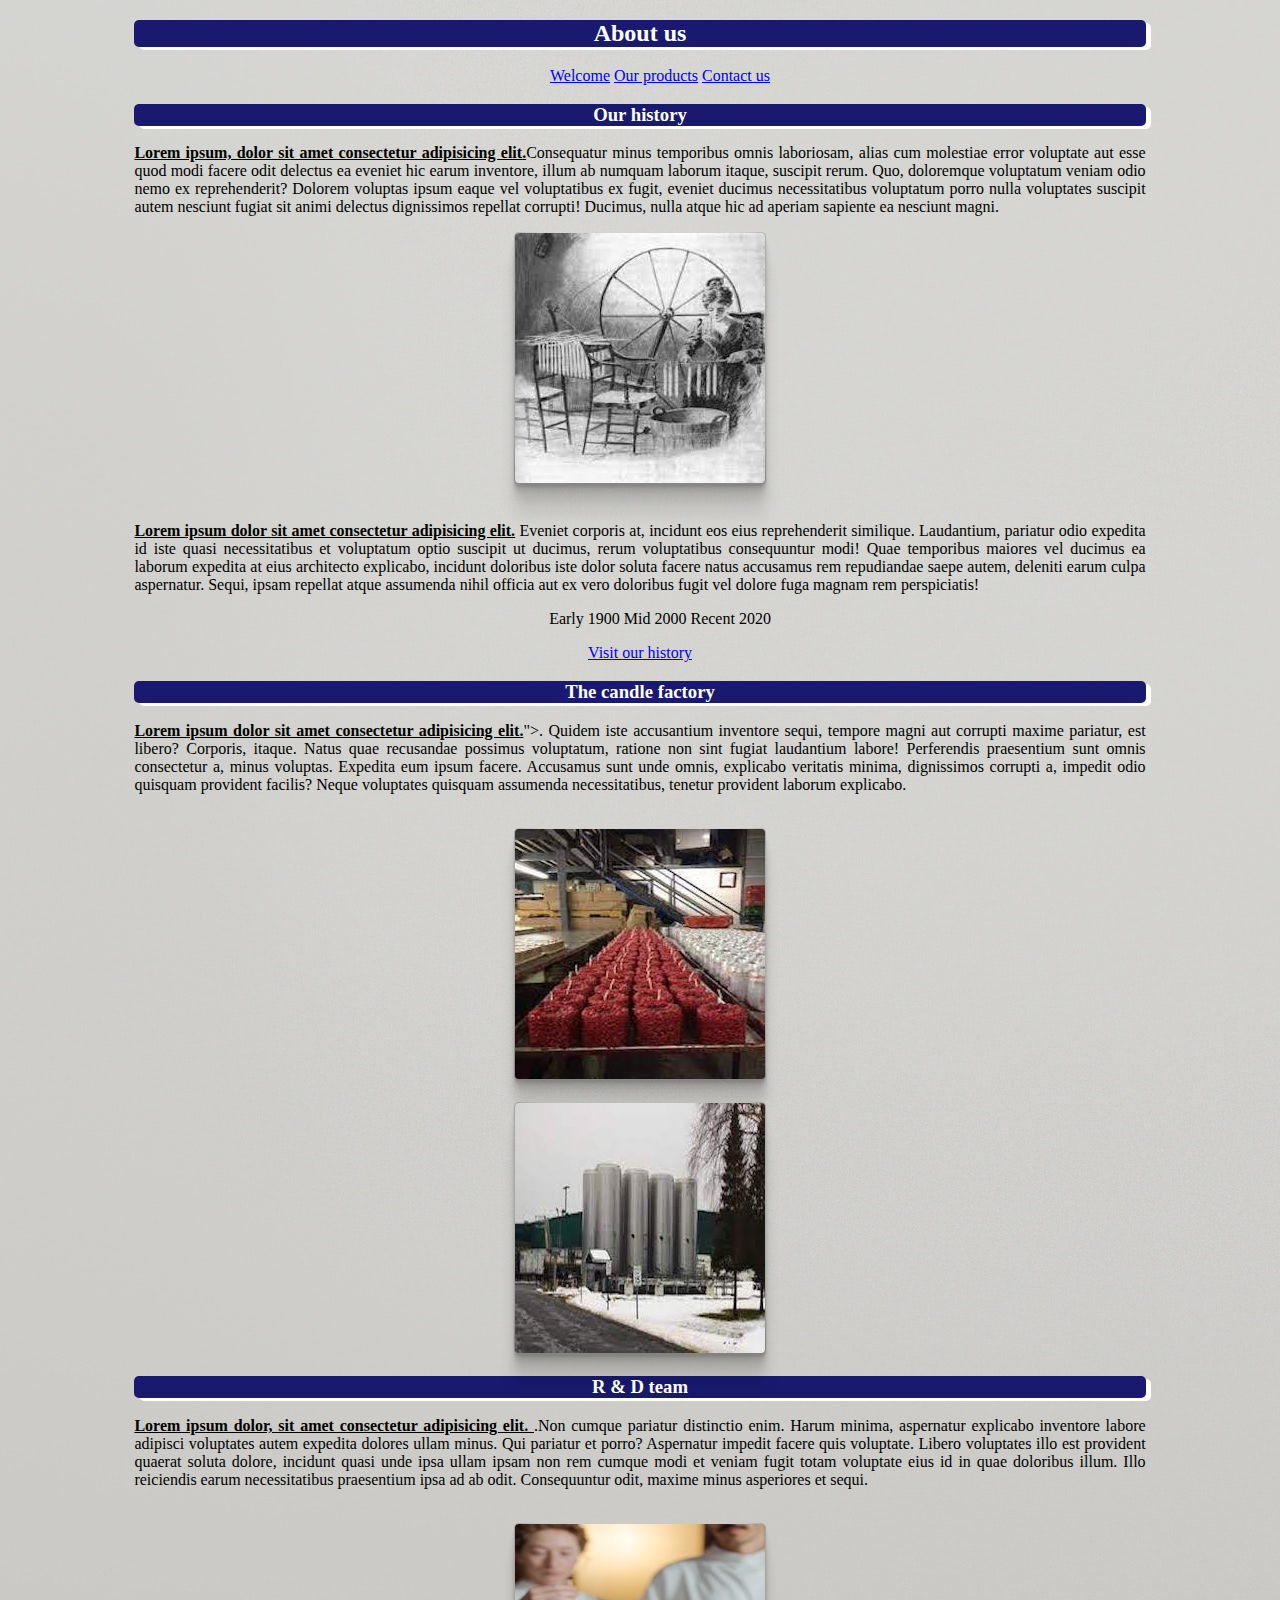
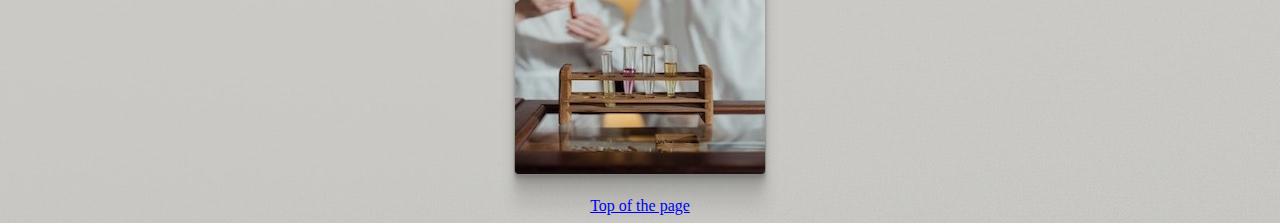
<file: Aboutus.html>
<!DOCTYPE html>
<html lang="en">
<head>
    <meta charset="UTF-8">
    <meta http-equiv="X-UA-Compatible" content="IE=edge">
    <meta name="viewport" content="width=device-width, initial-scale=1.0">
    <link href="https://cdn.jsdelivr.net/npm/bootstrap@5.1.3/dist/css/bootstrap.min.css" rel="stylesheet"
        integrity="sha384-1BmE4kWBq78iYhFldvKuhfTAU6auU8tT94WrHftjDbrCEXSU1oBoqyl2QvZ6jIW3" crossorigin="anonymous">
    <link rel="stylesheet" href="./style.css">
    <title>About Us</title>
</head>
<body>
    <main class="container">
    
    <a name="Id"></a>


<!-- <div class="row">
    <div class="col-xs-12 col-sm-12 col-md-4 col-lg-4">
    </article>
</div>

</div> -->

    <div>
   <h2>About us</h2>
<ul class="Title">
    <li><a href="./index.html">Welcome</a></li>
    <li><a href="./Ourproduct.html">Our products</a></li>
    <li><a href="./Contactus.html">Contact us</a></li>
    </class>
</ul>
</div>
<!-- create first section on the left-->
<div class="row">
<div class="col-xs-12 col-sm-12 col-md-4 col-lg-4">
    
<h3>Our history</h3>

<p><span class="span">Lorem ipsum, dolor sit amet consectetur adipisicing elit.</span></class>Consequatur minus temporibus omnis laboriosam, alias cum molestiae error voluptate aut esse quod modi facere odit delectus ea eveniet hic earum inventore, illum ab numquam laborum itaque, suscipit rerum. Quo, doloremque voluptatum veniam odio nemo ex reprehenderit? Dolorem voluptas ipsum eaque vel voluptatibus ex fugit, eveniet ducimus necessitatibus voluptatum porro nulla voluptates suscipit autem nesciunt fugiat sit animi delectus dignissimos repellat corrupti! Ducimus, nulla atque hic ad aperiam sapiente ea nesciunt magni.</p>

<img src="./Images/history 2.jpeg" alt="our history 2">
<br>
<br>
<p>
    <span class="span">Lorem ipsum dolor sit amet consectetur adipisicing elit.</span></class> Eveniet corporis at, incidunt eos eius reprehenderit similique. Laudantium, pariatur odio expedita id iste quasi necessitatibus et voluptatum optio suscipit ut ducimus, rerum voluptatibus consequuntur modi! Quae temporibus maiores vel ducimus ea laborum expedita at eius architecto explicabo, incidunt doloribus iste dolor soluta facere natus accusamus rem repudiandae saepe autem, deleniti earum culpa aspernatur. Sequi, ipsam repellat atque assumenda nihil officia aut ex vero doloribus fugit vel dolore fuga magnam rem perspiciatis!
</p>
    <ol>
        <li>Early 1900</li>
        <li>Mid 2000</li>
        <li>Recent 2020</li>
    </ol>

    <a href="https://en.wikipedia.org/wiki/Candle" target="_blank">Visit our history</a>
</div>
<!-- End of first section on the left-->

<!-- Create second section in the middle-->

<div class="col-xs-12 col-sm-12 col-md-4 col-lg-4">
<h3>The candle factory</h3>
<p><span class="span">Lorem ipsum dolor sit amet consectetur adipisicing elit.</span></class>">. Quidem iste accusantium inventore sequi, tempore magni aut corrupti maxime pariatur, est libero? Corporis, itaque. Natus quae recusandae possimus voluptatum, ratione non sint fugiat laudantium labore! Perferendis praesentium sunt omnis consectetur a, minus voluptas. Expedita eum ipsum facere. Accusamus sunt unde omnis, explicabo veritatis minima, dignissimos corrupti a, impedit odio quisquam provident facilis? Neque voluptates quisquam assumenda necessitatibus, tenetur provident laborum explicabo.</p>
<br>

<img src="./Images/factory1.jpeg" alt="factory 1">

<br>
<br>

<img src="./Images/factory2.jpeg" alt="factory 2">
</div>

<!-- End of second section in the middle -->

<!-- Create third section to the right -->
    <div class="col-xs-12 col-sm-12 col-md-4 col-lg-4">
<h3>R & D team</h3>
<p><span class="span">Lorem ipsum dolor, sit amet consectetur adipisicing elit. </span></class>.Non cumque pariatur distinctio enim. Harum minima, aspernatur explicabo inventore labore adipisci voluptates autem expedita dolores ullam minus. Qui pariatur et porro? Aspernatur impedit facere quis voluptate. Libero voluptates illo est provident quaerat soluta dolore, incidunt quasi unde ipsa ullam ipsam non rem cumque modi et veniam fugit totam voluptate eius id in quae doloribus illum. Illo reiciendis earum necessitatibus praesentium ipsa ad ab odit. Consequuntur odit, maxime minus asperiores et sequi.</p>
<br>
<img src="./Images/factory.jpg" alt="factory">
    </div>
</div>
<!-- End of third section to the right -->
<br>
<a href="#Id">Top of the page</a>
</main>
</body>
<script src="https://cdn.jsdelivr.net/npm/bootstrap@5.1.3/dist/js/bootstrap.bundle.min.js"
    integrity="sha384-ka7Sk0Gln4gmtz2MlQnikT1wXgYsOg+OMhuP+IlRH9sENBO0LRn5q+8nbTov4+1p"
    crossorigin="anonymous"></script>
</html>
</file>
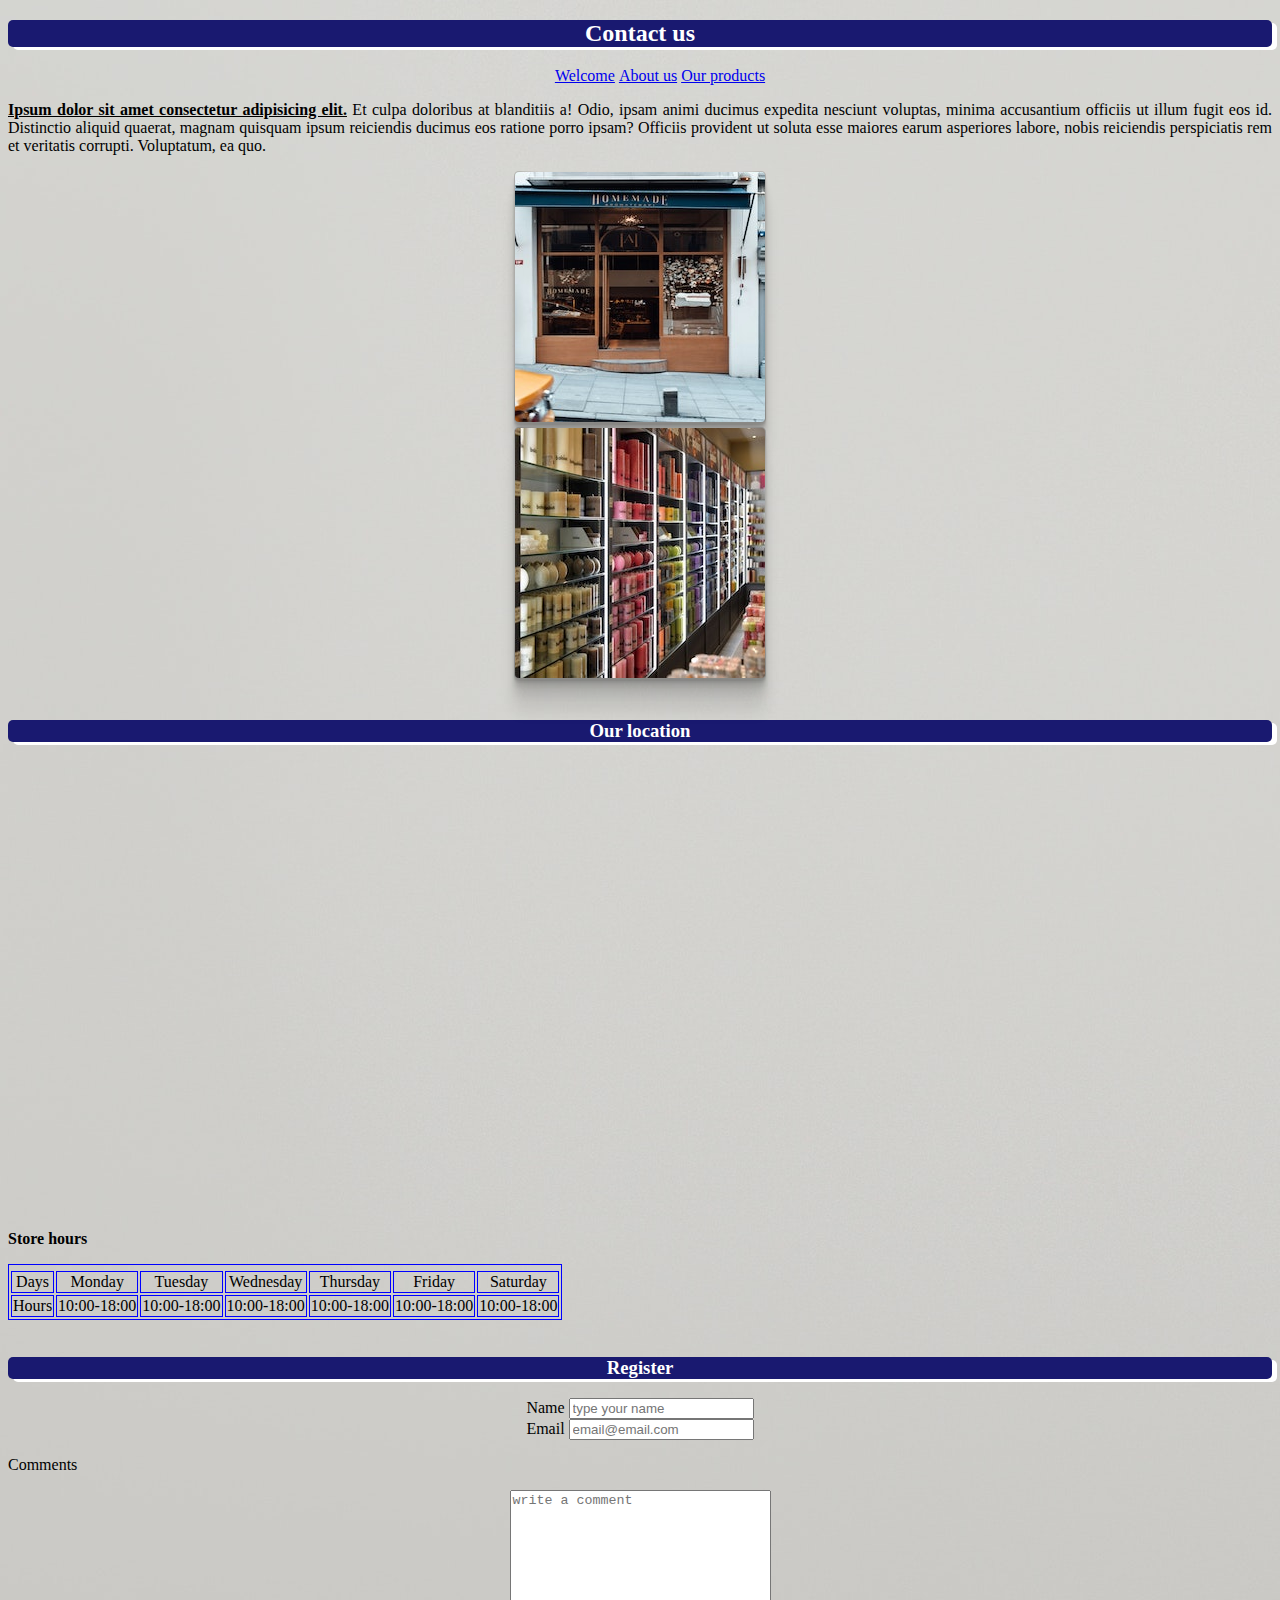
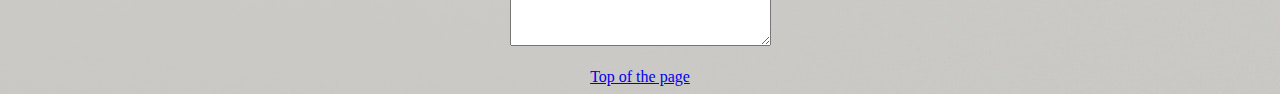
<file: Contactus.html>
<!DOCTYPE html>
<html lang="en">
<head>
    <meta charset="UTF-8">
    <meta http-equiv="X-UA-Compatible" content="IE=edge">
    <meta name="viewport" content="width=device-width, initial-scale=1.0">
    <link rel="stylesheet" href="./style.css">
    <title>Contact Us</title>
</head>
<body>
    <a name="Id"></a>
<h2>Contact us</h2>
<ul class="Title">
    <li><a href="./index.html">Welcome</a></li>
    <li><a href="./Aboutus.html">About us</a></li>
    <li><a href="./Ourproduct.html">Our products</a></li>
    </class>
</ul>
<p><span class="span"><b>Ipsum dolor sit amet consectetur adipisicing elit.</b></span> Et culpa doloribus at blanditiis a! Odio, ipsam animi ducimus expedita nesciunt voluptas, minima accusantium officiis ut illum fugit eos id. Distinctio aliquid quaerat, magnam quisquam ipsum reiciendis ducimus eos ratione porro ipsam? Officiis provident ut soluta esse maiores earum asperiores labore, nobis reiciendis perspiciatis rem et veritatis corrupti. Voluptatum, ea quo.</p>

<div class="row">
    <div class="column">
<img src="./Images/Candle light outside.jpg" alt="paris store">
</div>
<div class="column">
<img src="./Images/Candle store inside.jpg" alt="outside">
</div>
</div>
<br>

<h3>Our location</h3>
<iframe
    src="https://www.google.com/maps/embed?pb=!1m14!1m8!1m3!1d10076.913070744238!2d4.3574283!3d50.8454571!3m2!1i1024!2i768!4f13.1!3m3!1m2!1s0x0%3A0xcbd18b1ea8412062!2sBeCode%20Brussels!5e0!3m2!1sen!2sbe!4v1648073784500!5m2!1sen!2sbe"
    width="600" height="450" style="border:0;" allowfullscreen="" loading="lazy"></iframe>
    <br>
<P><b>Store hours</b></P>
<table>
    <th>
        <tr>
            <td>Days</td>
            <td>Monday</td>
            <td>Tuesday</td>
            <td>Wednesday</td>
            <td>Thursday</td>
            <td>Friday</td>
            <td>Saturday</td>
        </tr>
    </th>
    <tr>
        <td>Hours</td>
        <td>10:00-18:00</td>
        <td>10:00-18:00</td>
        <td>10:00-18:00</td>
        <td>10:00-18:00</td>
        <td>10:00-18:00</td>
        <td>10:00-18:00</td>
    </tr>
</table>
<br>
    <h3>Register</h3>
    <form action="">
<label for="name">Name</label>
<input type="text" placeholder="type your name" name="name">
<br>
<label for="email">Email</label>
<input type="text" placeholder="email@email.com" name="email">
<p>Comments</p>
<textarea name="comments" placeholder="write a comment" id="" cols="30" rows="10"></textarea>



    </form>

<br>
    <a href="#Id">Top of the page</a>
</body>
</html>
</file>
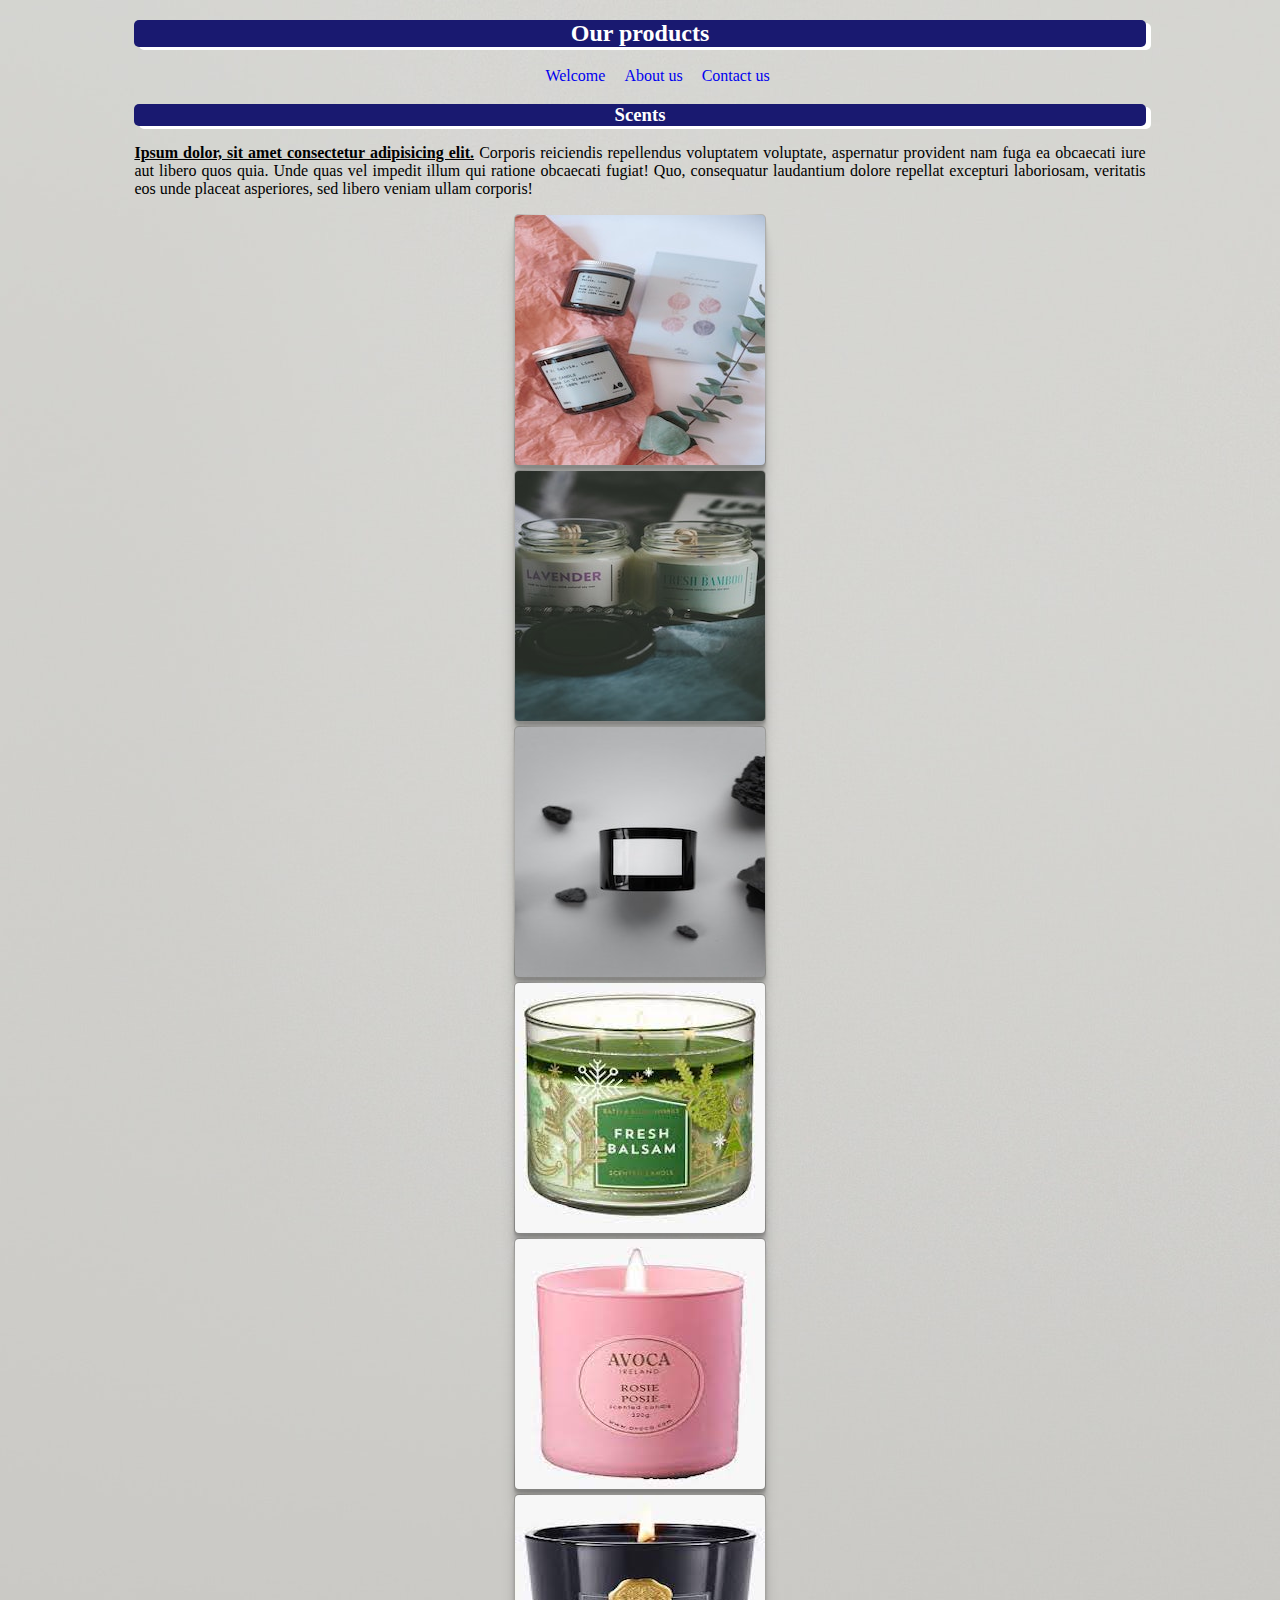
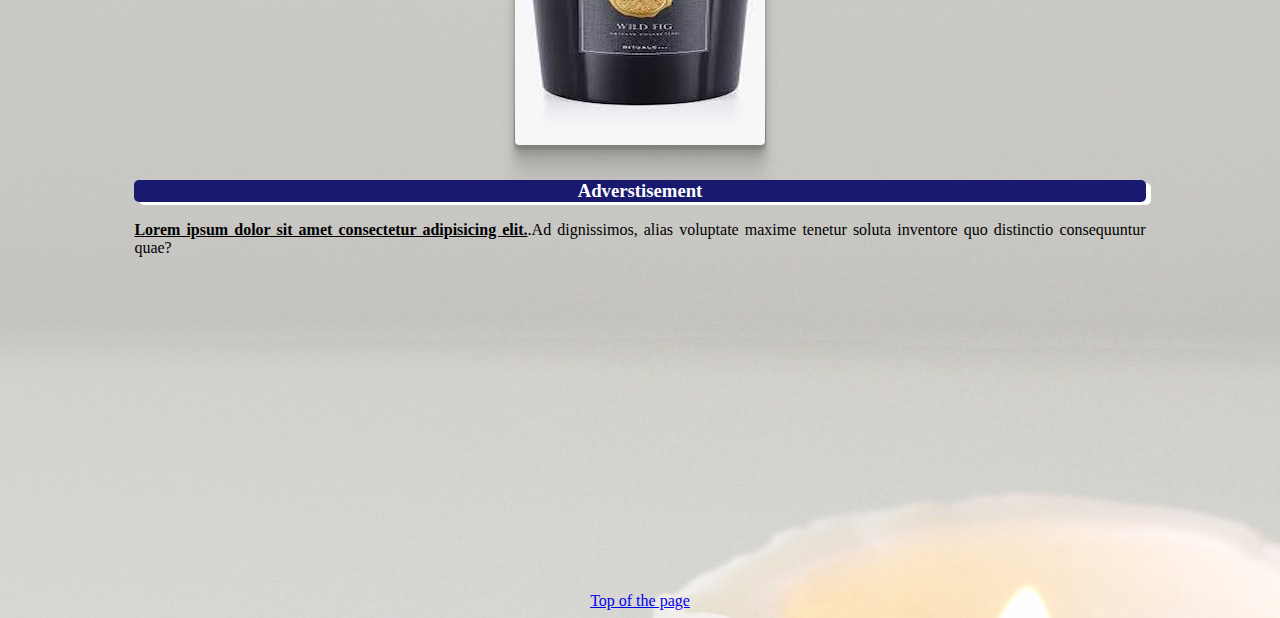
<file: Ourproduct.html>
<!DOCTYPE html>
<html lang="en">
<head>
    <meta charset="UTF-8">
    <meta http-equiv="X-UA-Compatible" content="IE=edge">
    <meta name="viewport" content="width=device-width, initial-scale=1.0">
    <link rel="stylesheet" href="./style.css">
    <link href="https://cdn.jsdelivr.net/npm/bootstrap@5.1.3/dist/css/bootstrap.min.css" rel="stylesheet" integrity="sha384-1BmE4kWBq78iYhFldvKuhfTAU6auU8tT94WrHftjDbrCEXSU1oBoqyl2QvZ6jIW3" crossorigin="anonymous">
    <script src="https://cdn.jsdelivr.net/npm/bootstrap@5.1.3/dist/js/bootstrap.bundle.min.js" integrity="sha384-ka7Sk0Gln4gmtz2MlQnikT1wXgYsOg+OMhuP+IlRH9sENBO0LRn5q+8nbTov4+1p" crossorigin="anonymous" defer></script>
    <title>Our products</title>
</head>
<body>
<main class="container">
<a name="Id"></a>
<h2>Our products</h2>
<nav>
<ul>
    <li><a href="./index.html">Welcome</a></li>
    <li><a href="./Aboutus.html">About us</a></li>
    <li><a href="./Contactus.html">Contact us</a></li>
</ul>
</nav>
<h3>Scents</h3>
<p><span class="span">Ipsum dolor, sit amet consectetur adipisicing elit.</span></class> Corporis reiciendis repellendus voluptatem voluptate, aspernatur provident nam fuga ea obcaecati iure aut libero quos quia. Unde quas vel impedit illum qui ratione obcaecati fugiat! Quo, consequatur laudantium dolore repellat excepturi laboriosam, veritatis eos unde placeat asperiores, sed libero veniam ullam corporis!</p>

<!-- Add pictures -->

<div class="row">
    <div class="col-lg-4 col-md-6 col-sm-12">
<img id="candle" src="./Images/Products1.jpg" alt="scent 1">
    </div>
    <div class="col-lg-4 col-md-6 col-sm-12">
<img id="candle" src="./Images/Products2.jpg" alt="scent 2">
</div>
<div class="col-lg-4 col-md-6 col-sm-12">
<img id="candle" src="./Images/products3.jpg" alt="scent 3">
</div>
</div>
<!-- Second row 3 products -->
<div class="row">
<div class="col-lg-4 col-md-6 col-sm-12">
<img id="candle" src="./Images/product4.jpeg" alt="scent 4">
</div>
<div class="col-lg-4 col-md-6 col-sm-12>">
<img id="candle" src="./Images/product5.jpeg" alt="scent 5">
</div>
<div class="col-lg-4 col-md-6 col-sm-12">
<img id="candle" src="./Images/product6.jpeg" alt="scent 6">
</div>
</div>

<!-- End of second row -->
<section>
<h3>Adverstisement</h3>
<p><span class="span">Lorem ipsum dolor sit amet consectetur adipisicing elit.</span></class>.Ad dignissimos, alias voluptate maxime tenetur soluta inventore quo distinctio consequuntur quae?</p>
<iframe width="560" height="315" src="https://www.youtube.com/embed/hvO5dfEEC7A" title="YouTube video player"
    frameborder="0" allow="accelerometer; autoplay; clipboard-write; encrypted-media; gyroscope; picture-in-picture"
    allowfullscreen></iframe>
    <br>
<a href="#Id">Top of the page</a>
</section>
</main>
</body>
</html>
</file>
<file: style.css>
/*format all headings*/
body {
  text-align: center;
  background-image: url("./Images/Welcome.jpg");
  background-repeat: repeat;
}

.container{
  width: 80%;
  margin: auto;
  text-align: center;

}

nav {
  margin-right: 20px;
}

nav a {
  text-decoration: none;
  margin-left: 15px;
  display: inline;
}

li { display: inline;
 
}

section {
  text-align: center;
  margin-top: 30px;
}

h1 {
  color: blueviolet;
  text-shadow: 2px 2px 10px;
  font: weight 50px;
}
h2 {
  background-color: midnightblue;
  color: white;
  text-align: center;
  border: 30px;
  box-shadow: 5px 3px;
  border-radius: 5px;
}
h3 {
  background-color: midnightblue;
  color: white;
  text-align: center;
  border: 30px;
  box-shadow: 5px 3px;
  border-radius: 5px;
}
/*add gradien*/

/*Alignement du texte*/
p {
  text-align: justify;
}

/*table schedule*/
table,
td {
  border: 1px;
  border-style: double;
  border-color: blue;

  /*media*/
}

/*paragraph bold*/
.span {
  font-weight: bold;
  text-decoration: underline;
}

/*format image*/

img {
  border-color: 1px darkcyan;
  border-radius: 5px;
  padding: 1px;
  box-shadow: rgba(0, 0, 0, 0.17) 0px -23px 25px 0px inset,
    rgba(0, 0, 0, 0.15) 0px -36px 30px 0px inset,
    rgba(0, 0, 0, 0.1) 0px -79px 40px 0px inset, rgba(0, 0, 0, 0.06) 0px 2px 1px,
    rgba(0, 0, 0, 0.09) 0px 4px 2px, rgba(0, 0, 0, 0.09) 0px 8px 4px,
    rgba(0, 0, 0, 0.09) 0px 16px 8px, rgba(0, 0, 0, 0.09) 0px 32px 16px;

  /* display: block;
  margin-left: auto;
  margin-right: auto;

  */

}

#frontpage {
  display: block;
  margin-left: auto;
  margin-right: auto;
  width: 500px;
  border-radius: 50%;
}

/* #candle {
  border-color: 1px darkcyan;
  border-radius: 5px;
  padding: 1px;
  box-shadow: rgba(0, 0, 0, 0.17) 0px -23px 25px 0px inset,
    rgba(0, 0, 0, 0.15) 0px -36px 30px 0px inset,
    rgba(0, 0, 0, 0.1) 0px -79px 40px 0px inset, rgba(0, 0, 0, 0.06) 0px 2px 1px,
    rgba(0, 0, 0, 0.09) 0px 4px 2px, rgba(0, 0, 0, 0.09) 0px 8px 4px,
    rgba(0, 0, 0, 0.09) 0px 16px 8px, rgba(0, 0, 0, 0.09) 0px 32px 16px;
  height: 250px;
  width: 250px;
  margin-left: 200px;
  margin-right: auto;
} */



@media screen and (min-width: 300px) {
  body {
    background-color: lightpink;
  }
}
@media screen and (min-width: 670px) {
  body {
    background-color: lightgoldenrodyellow;
  }
}

@media screen and (min-width: 1050px) {
  body {
    background-color: lightblue;
  }
}
</file>
